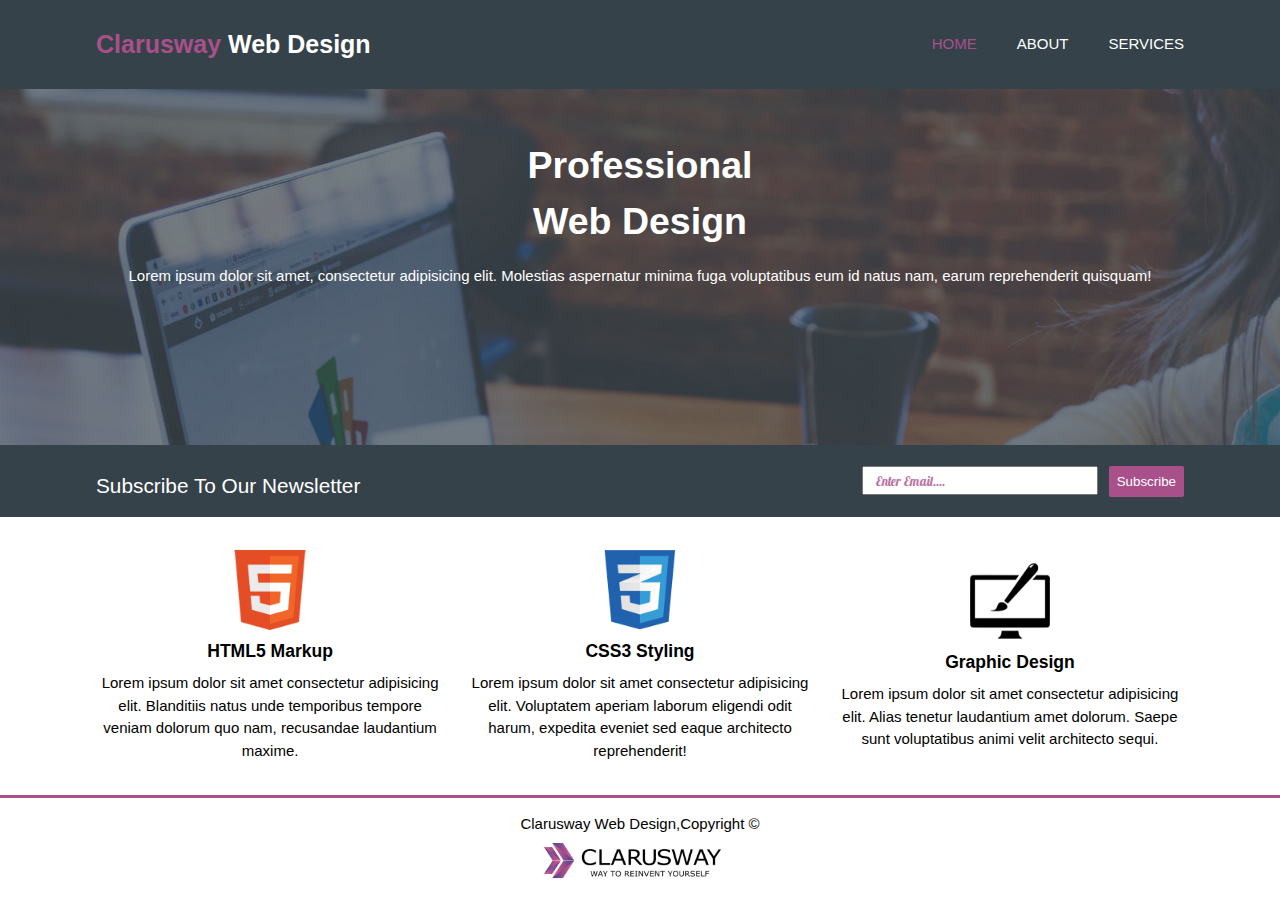
<file: index.html>
<!DOCTYPE html>
<html lang="en">
<head>
    <meta charset="UTF-8">
    <meta name="viewport" content="width=device-width, initial-scale=1.0">
    <link rel="stylesheet" href="style.css">
    <title>Website Page Design</title>
</head>
<body>
        <nav class="nav">
            <div class="left">
                <p> <span class="Clarusway">Clarusway</span> Web Design </p>
            </div>
            <div class="right">
                <ul>
                    <li><a href="./index.html">HOME</a></li>
                    <li><a href="./about.html">ABOUT</a></li>
                    <li><a href="./services.html">SERVICES</a></li>
                </ul>
            </div>
        </nav>
        <section class="section1">
            <p class="up">Professional Web Design</p>
            <p class="down">Lorem ipsum dolor sit amet, consectetur adipisicing elit. Molestias aspernatur minima fuga voluptatibus eum id natus nam, earum reprehenderit quisquam!</p>
        </section>
        <section class="section2">
            <div class="section2-left">Subscribe To Our Newsletter</div>
            <form class="section2-right" id="myform">

                <input type="text" class="email" placeholder="Enter Email....">
                <button class="subscribe">Subscribe</button>
            </form>
        </section>
        <section class="section3">
            <div class="info">For details please click image </div>
            <div class="HTML5">
                <img src="./img/logo_html.png"  class="html">
                <h3>HTML5 Markup</h3>
                <p>Lorem ipsum dolor sit amet consectetur adipisicing elit. Blanditiis natus unde temporibus tempore veniam dolorum quo nam, recusandae laudantium maxime.</p>
            </div>
            <div class="CSS3">
                <img src="./img/logo_css.png" alt="css-logo" class="css">
                <h3>CSS3 Styling</h3>
                <p>Lorem ipsum dolor sit amet consectetur adipisicing elit. Voluptatem aperiam laborum eligendi odit harum, expedita eveniet sed eaque architecto reprehenderit!
                </p>
            </div>
            <div class="Graphic-Design">
                <img src="./img/logo_brush.png" alt="Graphic-Design-logo" class="graphic">
                <h3>Graphic Design</h3>
                <p>Lorem ipsum dolor sit amet consectetur adipisicing elit. Alias tenetur laudantium amet dolorum. Saepe sunt voluptatibus animi velit architecto sequi.</p>
            </div>
        </section>
        
        <footer>
            <div class="footer-container">
                <p>Clarusway Web Design,Copyright © </p>
                <img src="./img/clarusway_logo.png" alt="clarusway-arrow">
            </div>
        </footer>
        <script src="script.js"></script>
</body>
</html>
</file>
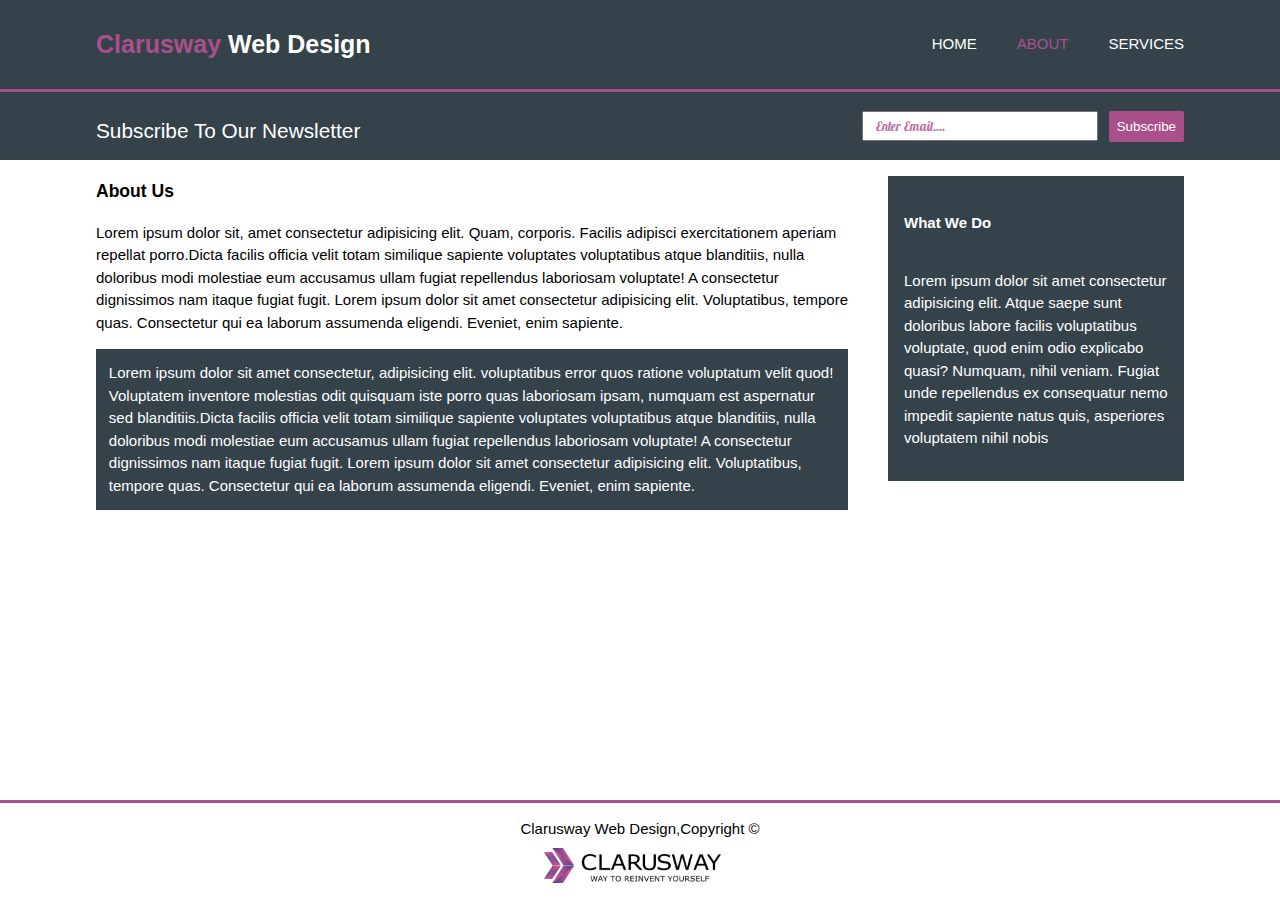
<file: about.html>
<!DOCTYPE html>
<html lang="en">
<head>
    <meta charset="UTF-8">
    <meta name="viewport" content="width=device-width, initial-scale=1.0">
    <link rel="stylesheet" href="about.css">
    <title>About Us</title>
</head>
<body>
        <nav class="nav">
            <div class="left">
                <p> <span class="Clarusway">Clarusway</span> Web Design </p>
            </div>
            <div class="right">
                <ul>
                    <li><a href="./index.html">HOME</a></li>
                    <li><a href="./about.html">ABOUT</a></li>
                    <li><a href="./services.html">SERVICES</a></li>
                </ul>
            </div>
        </nav>
        <section class="section1">
            <div class="section1-left">Subscribe To Our Newsletter</div>
            <form class="section1-right">

                <input type="text" class="email" placeholder="Enter Email....">
                <button class="subscribe">Subscribe</button>
            </form>
        </section>

        <section class="section2">
            <div class="left">
                <h3 class="aboutUs">About Us</h3>
                <p class="first-light">Lorem ipsum dolor sit, amet consectetur adipisicing elit. Quam, corporis. Facilis adipisci exercitationem aperiam repellat porro.<span class="text">Dicta facilis officia velit totam similique sapiente voluptates voluptatibus atque blanditiis, nulla doloribus modi molestiae eum accusamus ullam fugiat repellendus laboriosam voluptate! A consectetur dignissimos nam itaque fugiat fugit.  Lorem ipsum dolor sit amet consectetur adipisicing elit. Voluptatibus, tempore quas. Consectetur qui ea laborum assumenda eligendi. Eveniet, enim sapiente.</span>  <span class="readMore light">Read More/Less...</span></p>
    
                <p class="second-dark">Lorem ipsum dolor sit amet consectetur, adipisicing elit. voluptatibus error quos ratione voluptatum velit quod! Voluptatem inventore molestias odit quisquam iste porro quas laboriosam ipsam, numquam est aspernatur sed blanditiis.<span class="text">Dicta facilis officia velit totam similique sapiente voluptates voluptatibus atque blanditiis, nulla doloribus modi molestiae eum accusamus ullam fugiat repellendus laboriosam voluptate! A consectetur dignissimos nam itaque fugiat fugit.  Lorem ipsum dolor sit amet consectetur adipisicing elit. Voluptatibus, tempore quas. Consectetur qui ea laborum assumenda eligendi. Eveniet, enim sapiente.</span>  <span class="readMore dark">Read More/Less...</span></p>
            </div>
            <div class="right">
                <h4>What We Do</h4>
                <p>Lorem ipsum dolor sit amet consectetur adipisicing elit. Atque saepe sunt doloribus labore facilis voluptatibus voluptate, quod enim odio explicabo quasi? Numquam, nihil veniam. Fugiat unde repellendus ex consequatur nemo impedit sapiente natus quis, asperiores voluptatem nihil nobis </p>
            </div>
            
            
        </section>
        <footer>
            <div class="footer-container">
                <p>Clarusway Web Design,Copyright © </p>
                <img src="./img/clarusway_logo.png" alt="clarusway-arrow">
            </div>
        </footer>
        <script src="script_about.js"></script>
</body>
</html>
</file>
<file: style.css>
@import url('https://fonts.googleapis.com/css2?family=Lobster&display=swap');

*{
    box-sizing: border-box;
}

:root{
    --primary-color:#a9508b;
    --secondary-color:#35424a;
    --padding:0 50px;
}

body{
    display:grid;
    grid-template-areas:"nav"
                        "section1"
                        "section2"
                        "section3"
                        "footer";
    grid-template-rows: 10% 40% 8%  auto 6rem;
    font: 15px/1.5 Arial, Helvetica, sans-serif; 
    height:99vh;
    /* padding-top: 10px; */
    margin:0;

  
} 

nav,section{
    padding-left:6rem;
    padding-right: 6rem;
}


nav{
    grid-area:nav;
    background-color: var(--secondary-color);
    display:flex;
    justify-content: space-between;
    align-items: center;
    flex-wrap: wrap;
    color:white;
    text-align: center;
    
}

nav .left{
    font-size: 25px;
    font-weight: 700;
    display: flex;
    flex-wrap: wrap;
    
}

nav .left p{
    margin:0;
    
    
}




span{
    color:var(--primary-color);
}

ul{
    display: flex;
    justify-content: space-between;
    /* border:2px solid green; */
    margin:0;
}

ul li{
    list-style-type: none;
    display: block;
    margin-right: 2.5rem;
}

ul li:hover{
    text-decoration: underline;
}

ul li:last-child{
    margin-right: 0;
}

ul li:first-child a{
    color:var(--primary-color);
}

a{
    text-decoration: none;
    color:white;
}

.section1{
    grid-area: section1;
    background-color: yellow;
    background-image: url("./img/showcase.jpg");
    background-repeat: no-repeat;
    background-size: cover;
    color:white;
    display:flex;
    /* justify-content: center; */
    align-items: center;
    flex-direction: column;
    text-align: center;
    
}

.section1 .up{
    font-size: 2.5em;
    display: block;
    font-weight: 700;
    margin-block-start: 3rem;
    margin-block-end: 0;
    width:15rem;
}

.section1 .down{
    font-size:1em
}

.section2{
    grid-area: section2;
    background-color: var(--secondary-color);
    color:white;
    display: flex;
    justify-content: space-between;
    align-items: center;
    /* padding-bottom: 1rem; */
    /* flex-wrap: wrap; */
    
}

.section2 .section2-left{
    font-size:1.3rem;
    padding-top: 0.5rem;
}

.section2 input{
    height:1.6rem;
    padding:0.8rem;
    font-size: 1rem;
}

.section2 input::placeholder{
    color:var(--primary-color);
    font-size:0.8rem ;
    font-family: 'Lobster', cursive;
    opacity:0.8;
}

.section2 button{
    background-color:var(--primary-color);
    color:white;
    padding:8px;
    margin-left:0.4rem;
    border:none;
    border-radius: 2px;
    cursor: pointer;
    transform: scale(1);
}

.section2 button:focus{
    transform: scale(1.1);
    outline: none;
    
}



.section3{
    grid-area: section3;
    display:flex;
    justify-content: space-between;
    flex-wrap: wrap;
    text-align: center;
    padding-bottom:0;
}

.section3 .info{
    display:none;
}
.section3 p,.section3 h3{
    margin-block-start: 0.5rem;
    margin-block-end:0 ;
}

.section3  div img{
    height:5rem;
    width:5rem;
    display: block;  
    margin:0 auto;

}

.HTML5,.CSS3,.Graphic-Design{
    text-align: center;
    display:flex;
    flex-direction: column;
    justify-content: center;
    width:32% ;
    padding:2rem 0;
   

}

footer{
    border-top:  3px solid var(--primary-color);
    grid-area: footer;
    display: flex;
    justify-content: center;
    /* background-color: rgba(0,0,0,0.7); */
 
    /* overflow: hidden; */
   
 
}

footer img{
    height:2.2rem;
    position: relative;
    bottom:0.5rem;
    left: 1.5rem;
   
}




@media(max-width:820px){
    body{
        grid-template-rows: auto 23rem auto  auto auto;
        grid-template-columns: 100%;
        overflow: visible; 
        max-height: fit-content;
    }
    
    nav{
        display:block;
        padding-top: 20px;  
    }

    nav .left{
        font-size: 1.5em;
        font-weight: 700;
        display: flex;
        margin-bottom: 0.7rem;
        
    }

    .right{
        display: flex;
        width: 100%;
        margin-top: 5px;
        /* border:1px solid red; */
        justify-content: center;   
    }

    ul{
        display: flex;
        justify-content:center;
        /* flex-wrap: wrap; */
        width: fit-content;
        padding-right: 1.1rem;
    }

    ul li{
        display:block;
        margin-right: 1.6rem;
    }

    .section1 .down{
        position: relative;
        top:25%;
        margin-block-end: 0;
    }

    .section1 .up{
        position: relative;
        top:25%;
    }

    .section1 .up {
        width:100%;
        font-size:1.5rem;
    }

    .section2{
        display: flex;
        justify-content: center;
        flex-direction: column;
    }

    .section2 .section2-left{
        font-size: 1.2rem;
    }
   
  

    .section2 div, .section2 form{
        flex:1;
        width: 100%;
        text-align: center;
        margin-bottom: 1rem;
    }

    nav,section{
        padding-left:1.5rem;
        padding-right: 1.2rem;
    }

    .section3{
        display:flex;
        justify-content: center;
        align-items: center;
    }

    .section3 .info{
        display:block;
        color:var(--primary-color)
    }

    .section3 div{
        width: 20rem;
        font-size: 0.8rem;
        padding:0.5rem 0 0.5rem 0;
    }

    .section3 p{
        display:none;
    }

    .section3 .showP{
        display:block
    }
    
    .section3 div img{
        cursor: pointer;
        width:3rem;
        height: 3rem;

    }
    .section2 input{
        width: 10rem;
    }

    footer{
        font-size:1rem;
        font-weight: 600;
        /* background-color: rgba(0,0,0,0.7); */
        display:flex;
        align-items: flex-start;
        justify-content: center;
    }

    footer p{
        color:white
    }

    footer img{
        left:2.5rem;
    }
  
  
}
</file>
<file: about.css>
@import url('https://fonts.googleapis.com/css2?family=Lobster&display=swap');


*{
    box-sizing: border-box;
}

:root{
    --primary-color:#a9508b;
    --secondary-color:#35424a;
    --padding:0 50px;
}

body{
    display:grid;
    grid-template-areas:"nav"
                        "section1"
                        "section2"
                        "footer";
    grid-template-rows: 10% 8% 40rem 6rem;
    font: 15px/1.5 Arial, Helvetica, sans-serif; 
    height:99vh;
    /* padding-top: 10px; */
    margin:0;

  
} 

nav,section{
    padding-left:6rem;
    padding-right: 6rem;
}


nav{
    grid-area:nav;
    background-color: var(--secondary-color);
    display:flex;
    justify-content: space-between;
    align-items: center;
    flex-wrap: wrap;
    color:white;
    text-align: center;
    
}

nav .left{
    font-size: 25px;
    font-weight: 700;
    display: flex;
    flex-wrap: wrap;
    
}

nav .left p{
    margin:0;
    
    
}

span.Clarusway{
    color:var(--primary-color);
}



span.readMore{
    color:var(--primary-color);
    display:none;

}


ul{
    display: flex;
    justify-content: space-between;
    /* border:2px solid green; */
    margin:0;
}

ul li{
    list-style-type: none;
    display: block;
    margin-right: 2.5rem;
}

ul li:hover{
    text-decoration: underline;
}

ul li:last-child{
    margin-right: 0;
}

ul li:nth-child(2) a{
    color:var(--primary-color);
}

a{
    text-decoration: none;
    color:white;
}

.section1{
    grid-area: section1;
    background-color: var(--secondary-color);
    color:white;
    display: flex;
    justify-content: space-between;
    align-items: center;
    border-top: 3px solid var(--primary-color);
    
}
.section1 .section1-left{
    font-size:1.3rem;
    padding-top: 0.5rem;
}

.section1 input{
    height:1.6rem;
    padding:0.8rem;
    font-size: 1rem;
}

.section1 input::placeholder{
    color:var(--primary-color);
    font-size:0.8rem ;
    font-family: 'Lobster', cursive;
    opacity:0.8;
}

.section1 button{
    background-color:var(--primary-color);
    color:white;
    padding:8px;
    margin-left:0.4rem;
    border:none;
    border-radius: 2px;
    cursor: pointer;
    transform: scale(1);
}

.section1 button:focus{
    transform: scale(1.1);
    outline: none;
    
}

.section2{
    grid-area: section2;
    display: flex;
    
  
}



.section2 .left{
    flex:3;
    /* border:2px solid green; */
    height: fit-content;
}



.section2 .left p{
    width:95%;
   
}

.section2 .second-dark{
    background-color:var(--secondary-color);
    color:white;
    padding: 0.8rem;
    
}

.section2 .right{
    flex:1;
    background-color:var(--secondary-color);
    height: fit-content;
    color:white;
    padding:1rem;
    margin-top:1rem;
    display:flex;
    flex-direction: column;
    
}






footer{
    border-top:  3px solid var(--primary-color);
    grid-area: footer;
    display: flex;
    justify-content: center;
    /* background-color: rgba(0,0,0,0.7); */
 
    /* overflow: hidden; */
   
 
}

footer img{
    height:2.2rem;
    position: relative;
    bottom:0.5rem;
    left: 1.5rem;
   
}




@media(max-width:820px){
    body{
        grid-template-rows: 7rem 7rem auto  auto auto;
        grid-template-columns: 100%;
        overflow: visible; 
        max-height: fit-content;
    }
    
    nav{
        display:block;
        padding-top: 20px;  
    }

    nav .left{
        font-size: 1.5em;
        font-weight: 700;
        display: flex;
        margin-bottom: 0.7rem;
        
    }

    .right{
        display: flex;
        width: 80%;
        margin-top: 5px;
        /* border:1px solid red; */
        justify-content: center;   
    }

    ul{
        display: flex;
        justify-content:center;
        /* flex-wrap: wrap; */
        width: fit-content;
        padding-right: 1.1rem;
    }

    ul li{
        display:block;
        margin-right: 1.6rem;
    }

    .section1{
        display: flex;
        justify-content: center;
        flex-direction: column;
    }

    .section1 .section1-left{
        font-size: 1.2rem;
        /* border:1px solid red; */
        display: flex;
        justify-content: center;
        align-items: center;
    }
   
    .section1 div, .section1 form{
        flex:1;
        width: 100%;
        text-align: center;
        margin-bottom: 1rem;
    }

    .section1 input{
        width:50%
    }

    nav,section{
        padding-left:1.5rem;
        padding-right: 1.2rem;
    }

    .section2{
        flex-direction: column;
    }

    span.text{
        display: none;
    }

    span.text.show{
        display:inline-block;
    }

    span.readMore{
        color:var(--primary-color);
        display:inline-block;
        cursor: pointer;
    }

    span.readMore:hover{
        text-decoration: underline;
    }


    .section2 .right{
        width: 95%;
        margin-bottom: 1rem;
        order:-1;
    }

    footer{
        font-size:1rem;
        font-weight: 600;
        /* background-color: rgba(0,0,0,0.7); */
        display:flex;
        align-items: flex-start;
        justify-content: center;
    }

    footer p{
        color:white
    }

    footer img{
        left:2.5rem;
    }

  
  
  
}
</file>
